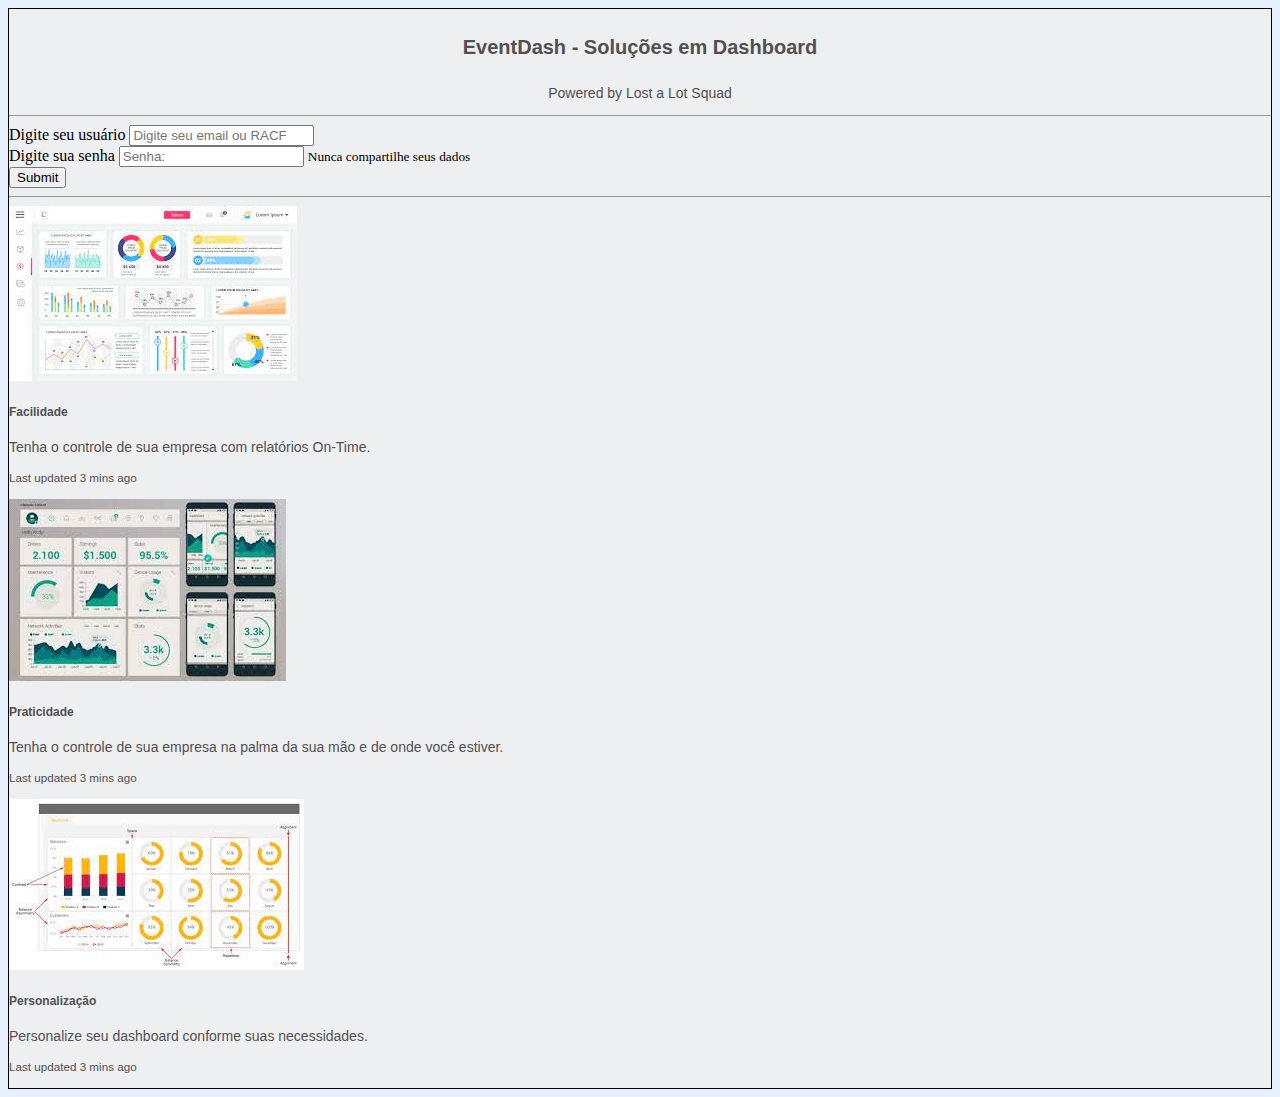
<file: wsitaumon/html/index.html>
<!DOCTYPE html>
<html lang="en">

<head>
    <meta charset="UTF-8">
    <meta http-equiv="X-UA-Compatible" content="IE=edge">
    <meta name="viewport" content="width=device-width, initial-scale=1.0">
    <title>ItauMon - Dashboard</title>


    <script type="text/javascript" src="usuario.js"></script>

    <link rel="stylesheet" href="../css/estilos.css">

    <link rel="stylesheet" href="https://cdn.jsdelivr.net/npm/bootstrap@4.6.0/dist/css/bootstrap.min.css"
        integrity="sha384-B0vP5xmATw1+K9KRQjQERJvTumQW0nPEzvF6L/Z6nronJ3oUOFUFpCjEUQouq2+l" crossorigin="anonymous">

</head>

<body>

    <div class="container div1">
        <div class="row">
            <div class="col-12">
                <h4 style="text-align: center;">EventDash - Soluções em Dashboard</h4> 
                <p style="text-align: center;">Powered by Lost a Lot Squad</p>
            </div>
        </div>

         <hr>


        <form>
            <div class="form-group">
                <label for="email">Digite seu usuário</label>
                <input id="txtemail" type="email" class="form-control" aria-describedby="emailHelp"
                    placeholder="Digite seu email ou RACF">
            </div>

            <div class="form-group">
                <label for="InputPassword1">Digite sua senha</label>
                <input id="txtsenha" type="password" class="form-control" placeholder="Senha: ">
                <small id="emailHelp" class="form-text text-muted">Nunca compartilhe seus dados</small>
            </div>

            <button onclick="logar()" type="button" class="btn btn-outline-secondary">Submit</button>
          
        </form>

        <hr>

        <div>
            <div class="card-deck">
                <div class="card">
                    <img src="imagens/dash1.jpg" class="card-img-top" alt="...">
                    <div class="card-body">
                        <h5 class="card-title">Facilidade</h5>
                        <p class="card-text">Tenha o controle de sua empresa com relatórios On-Time.</p>
                        <p class="card-text"><small class="text-muted">Last updated 3 mins ago</small></p>
                    </div>
                </div>
                <div class="card">
                    <img src="imagens/dash2.jpg" class="card-img-top" alt="...">
                    <div class="card-body">
                        <h5 class="card-title">Praticidade</h5>
                        <p class="card-text">Tenha o controle de sua empresa na palma da sua mão e de onde você estiver.</p>
                        <p class="card-text"><small class="text-muted">Last updated 3 mins ago</small></p>
                    </div>
                </div>
                <div class="card">
                    <img src="imagens/dash3.jpg" class="card-img-top" alt="...">
                    <div class="card-body">
                        <h5 class="card-title">Personalização</h5>
                        <p class="card-text">Personalize seu dashboard conforme suas necessidades.</p>
                        <p class="card-text"><small class="text-muted">Last updated 3 mins ago</small></p>
                    </div>
                </div>
            </div>


        </div>
       
    </div>

    

    <script src="https://code.jquery.com/jquery-3.5.1.slim.min.js"
        integrity="sha384-DfXdz2htPH0lsSSs5nCTpuj/zy4C+OGpamoFVy38MVBnE+IbbVYUew+OrCXaRkfj"
        crossorigin="anonymous"></script>
    <script src="https://cdn.jsdelivr.net/npm/bootstrap@4.6.0/dist/js/bootstrap.bundle.min.js"
        integrity="sha384-Piv4xVNRyMGpqkS2by6br4gNJ7DXjqk09RmUpJ8jgGtD7zP9yug3goQfGII0yAns"
        crossorigin="anonymous"></script>

</body>

</html>
</file>
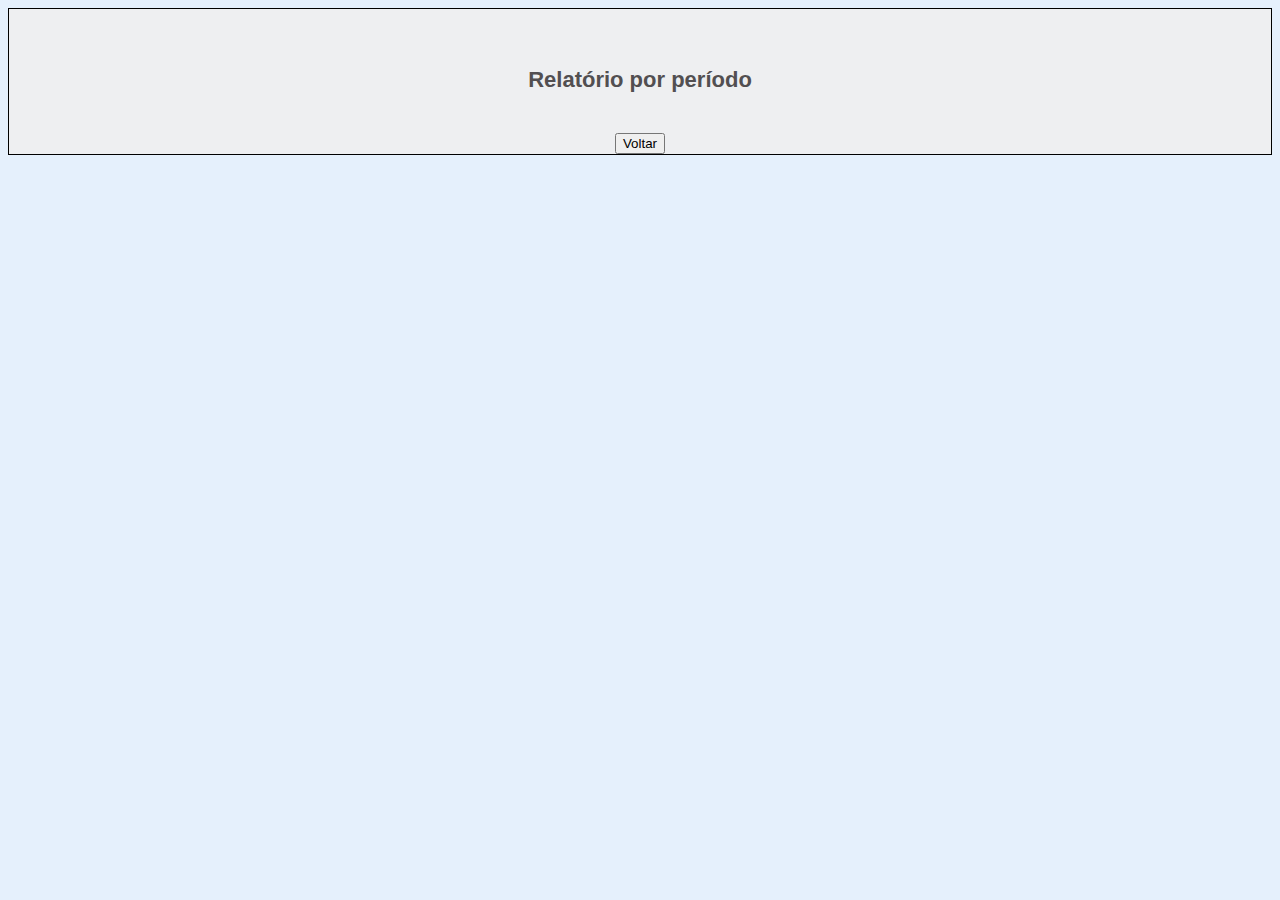
<file: wsitaumon/html/alarmes.html>
<!DOCTYPE html>
<html lang="en">

<head>
    <meta charset="UTF-8">
    <meta name="viewport" content="width=device-width, initial-scale=1.0">
    <title>Lista de Alarmes</title>

    <script type="text/javascript" src="relatorio.js"></script>

    <link rel="stylesheet" href="../css/estilos.css">

    <link rel="stylesheet" href="https://cdn.jsdelivr.net/npm/bootstrap@4.6.0/dist/css/bootstrap.min.css"
        integrity="sha384-B0vP5xmATw1+K9KRQjQERJvTumQW0nPEzvF6L/Z6nronJ3oUOFUFpCjEUQouq2+l" crossorigin="anonymous">

</head>
<!--Adicionei o trcho abaixo com função em onload + botao de voltar-->
<body onload="alertas()"> 
    <div class="container div1">
        <br><br>
        <div class="row">
            <div id="resultado" class="col-12">
                
                <h3 style="text-align: center;">Relatório por período</h3>
                
            </div>
        </div>
        <br>
        <div class="col-12" align="center">
            <button onclick="window.location='usuario.html'" type="button" class="btn btn-outline-secondary">Voltar</button>
        </div>
        
    </div>
   


    <script src="https://code.jquery.com/jquery-3.5.1.slim.min.js"
        integrity="sha384-DfXdz2htPH0lsSSs5nCTpuj/zy4C+OGpamoFVy38MVBnE+IbbVYUew+OrCXaRkfj"
        crossorigin="anonymous"></script>
    <script src="https://cdn.jsdelivr.net/npm/bootstrap@4.6.0/dist/js/bootstrap.bundle.min.js"
        integrity="sha384-Piv4xVNRyMGpqkS2by6br4gNJ7DXjqk09RmUpJ8jgGtD7zP9yug3goQfGII0yAns"
        crossorigin="anonymous"></script>

</body>

</html>
</file>
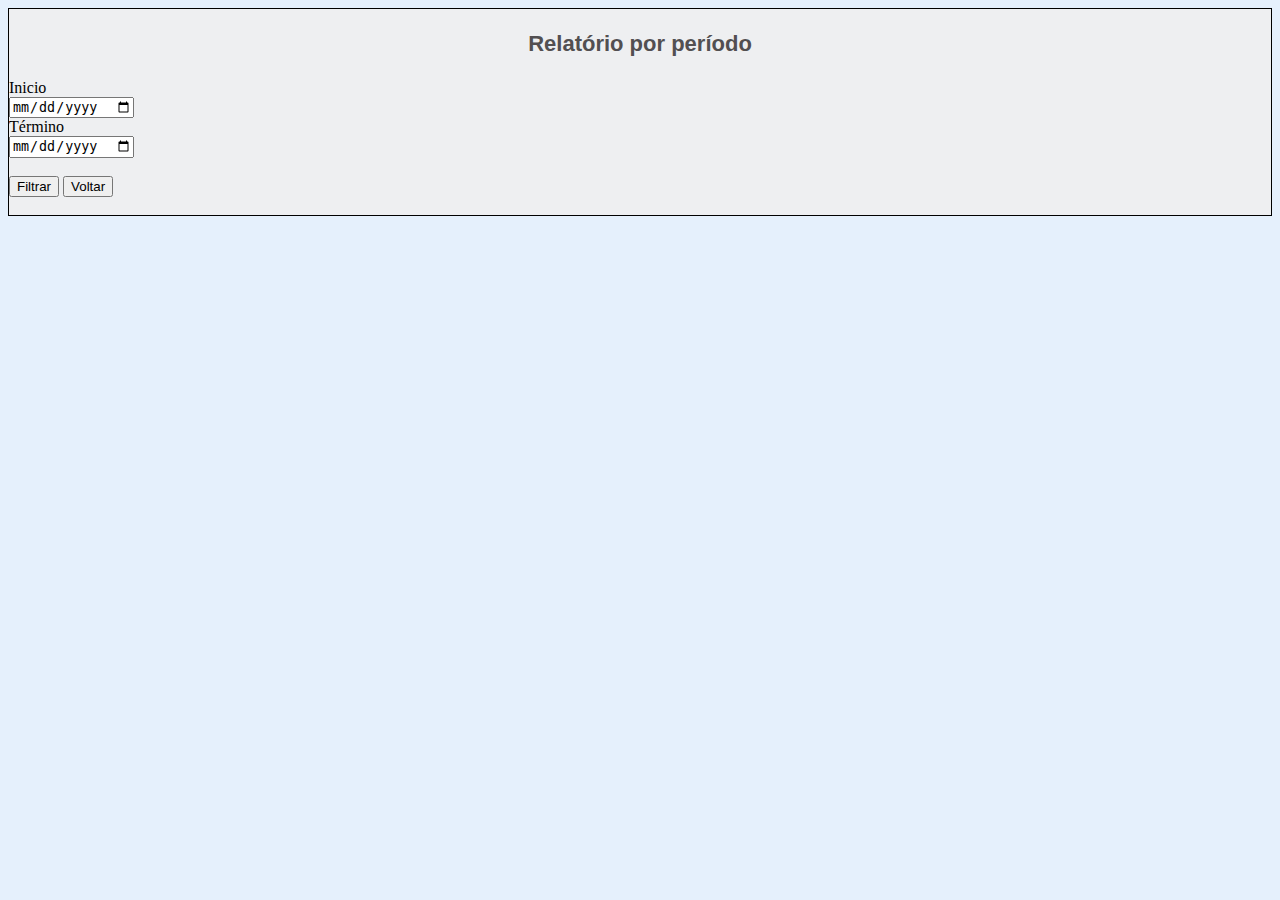
<file: wsitaumon/html/periodo.html>
<!DOCTYPE html>
<html lang="pt-br">

<head>
    <meta charset="UTF-8">
    <meta http-equiv="X-UA-Compatible" content="IE=edge">
    <meta name="viewport" content="width=device-width, initial-scale=1.0">
    <title>Relatório por período</title>

    <script type="text/javascript" src="relatorio.js"></script>

    <link rel="stylesheet" href="../css/estilos.css">

    <link rel="stylesheet" href="https://cdn.jsdelivr.net/npm/bootstrap@4.6.0/dist/css/bootstrap.min.css"
        integrity="sha384-B0vP5xmATw1+K9KRQjQERJvTumQW0nPEzvF6L/Z6nronJ3oUOFUFpCjEUQouq2+l" crossorigin="anonymous">

</head>

<body>

    <div class="container div1">
        <div class="row">
            <div class="col-12">
                <h3 style="text-align: center;">Relatório por período</h3>
            </div>
        </div>

        <div class="row">
            <div class="col-6">
                <div class="input-group flex-nowrap">
                    <div class="input-group-prepend">
                        <span class="input-group-text" id="addon-wrapping">Inicio</span>
                    </div>
                    <input id="txtinicio" type="date" class="form-control" placeholder="Escolha a data"
                        aria-label="Username" aria-describedby="addon-wrapping">
                </div>
            </div>

            <div class="col-6">
                <div class="input-group flex-nowrap">
                    <div class="input-group-prepend">
                        <span class="input-group-text" id="addon-wrapping">Término</span>
                    </div>
                    <input id="txttermino" type="date" class="form-control" placeholder="Escolha a data"
                        aria-label="Username" aria-describedby="addon-wrapping">
                </div>
            </div>
        </div>

        <br>
        <button onclick="filtrar()" type="button" class="btn btn-outline-secondary">Filtrar</button>  
        <button onclick="window.location='usuario.html'" type="button" class="btn btn-outline-secondary">Voltar</button>
       
       
        <br><br>
        
        <div class="row">
            <div id="resultado" class="col-12">

             </div>
        </div>

    </div>



    <script src="https://code.jquery.com/jquery-3.5.1.slim.min.js"
        integrity="sha384-DfXdz2htPH0lsSSs5nCTpuj/zy4C+OGpamoFVy38MVBnE+IbbVYUew+OrCXaRkfj"
        crossorigin="anonymous"></script>
    <script src="https://cdn.jsdelivr.net/npm/bootstrap@4.6.0/dist/js/bootstrap.bundle.min.js"
        integrity="sha384-Piv4xVNRyMGpqkS2by6br4gNJ7DXjqk09RmUpJ8jgGtD7zP9yug3goQfGII0yAns"
        crossorigin="anonymous"></script>

</body>

</html>
</file>
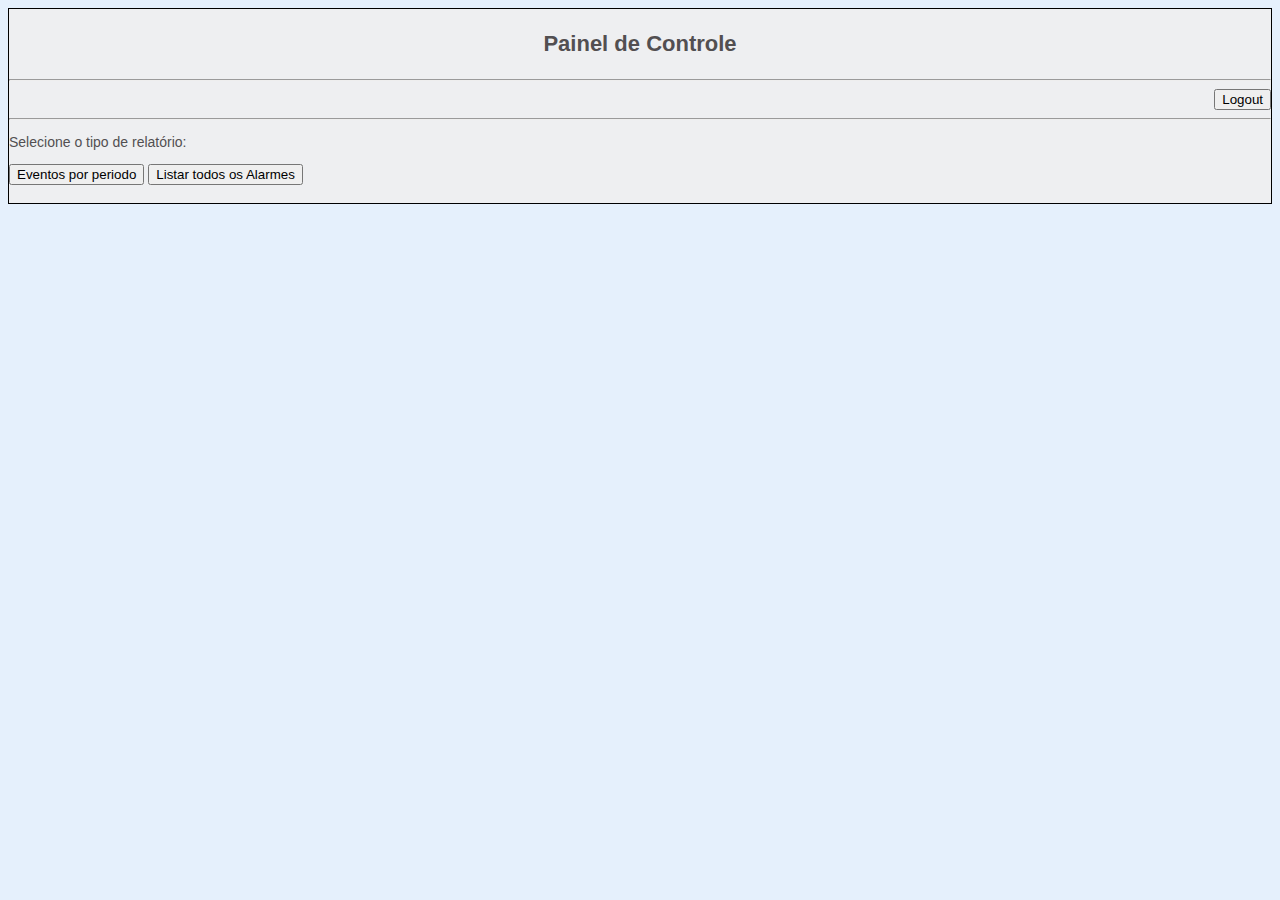
<file: wsitaumon/html/usuario.html>
<!DOCTYPE html>
<html lang="pt-br">

<head>
    <meta charset="UTF-8">
    <meta http-equiv="X-UA-Compatible" content="IE=edge">
    <meta name="viewport" content="width=device-width, initial-scale=1.0">
    <title>Tela de Usuário</title>

    <script type="text/javascript" src="usuario.js"></script>
  
    <link rel="stylesheet" href="../css/estilos.css">

    <link rel="stylesheet" href="https://cdn.jsdelivr.net/npm/bootstrap@4.6.0/dist/css/bootstrap.min.css"
        integrity="sha384-B0vP5xmATw1+K9KRQjQERJvTumQW0nPEzvF6L/Z6nronJ3oUOFUFpCjEUQouq2+l" crossorigin="anonymous">

</head>

<body onload="exibirusuario()">

    <div class="container div1">
        <div class="row">
            <div class="col-12">
                <h3 style="text-align: center;">Painel de Controle</h3>
            </div>
        </div>

        <hr>

        <div class="row">
            <div id="foto" class="col-2">
            </div>

            <div id="dados" class="col-3">
            </div>

            <div class="col-7" align="right">
                <button onclick="LogOff()" type="button" class="btn btn-outline-secondary">Logout</button>
            </div>



        </div>

        <hr>

        <p>Selecione o tipo de relatório:</p>
        <button onclick="window.location='periodo.html'" type="button" class="btn btn-outline-secondary">Eventos por periodo</button>
        <button onclick="window.location='alarmes.html'"  type="button" class="btn btn-outline-secondary">Listar todos os Alarmes</button>
        <!--Chamei a pagina alarmes apenas clicando no botão-->

<br><br>

    </div>
    </div>

    </div>



    <script src="https://code.jquery.com/jquery-3.5.1.slim.min.js"
        integrity="sha384-DfXdz2htPH0lsSSs5nCTpuj/zy4C+OGpamoFVy38MVBnE+IbbVYUew+OrCXaRkfj"
        crossorigin="anonymous"></script>
    <script src="https://cdn.jsdelivr.net/npm/bootstrap@4.6.0/dist/js/bootstrap.bundle.min.js"
        integrity="sha384-Piv4xVNRyMGpqkS2by6br4gNJ7DXjqk09RmUpJ8jgGtD7zP9yug3goQfGII0yAns"
        crossorigin="anonymous"></script>

</body>

</html>
</file>
<file: wsitaumon/css/estilos.css>
/*Criando estilos para os comandos nativos em HTML*/
  h1{
    font-family: Verdana, Geneva, Tahoma, sans-serif;
    font-size: 26px;
    font-weight: bold;
    color:rgb(82, 79, 81);
 }
 h2{
     font-family: Verdana, Geneva, Tahoma, sans-serif;
     font-size: 24px;
     font-weight: bold;
     color:rgb(82, 79, 81);
  }

  h3{
     font-family: Verdana, Geneva, Tahoma, sans-serif;
     font-size: 22px;
     font-weight: bold;
     color:rgb(82, 79, 81);
  }

  h4{
     font-family: Verdana, Geneva, Tahoma, sans-serif;
     font-size: 20px;
     font-weight: bold;
     color:rgb(82, 79, 81);
  }

  h5{
     font-family: Verdana, Geneva, Tahoma, sans-serif;
     font-size: 12px;
     font-weight: bold;
     color:rgb(82, 79, 81);
  }

 p{
     font-family: Verdana, Geneva, Tahoma, sans-serif;
     font-size:14px;
     color:rgb(82, 79, 81);
 }

 body{
     background-color: rgb(229, 240, 252);
 }

 /*Criando uma classe de estilo para a nossa página*/
 .observação{
     font-family: Verdana, Geneva, Tahoma, sans-serif;
     font-size: 10px;
     color:grey;
 }

 .menu{
     font-size: 16px;
     font-weight: bolder;
     font-family: Verdana, Geneva, Tahoma, sans-serif;
     color:rgb(4, 4, 59);
 }

 /*criar um padrão de cores para o bootstrap */

 .container{
     border: 1px solid black;
 }

 .div1{
     background-color: rgb(238, 239, 241);

 }

 .div2{
     background-color: blue;
 }

 .div3{
     background-color: green;
 }

 .div4{
     background-color:red;
 }
</file>
